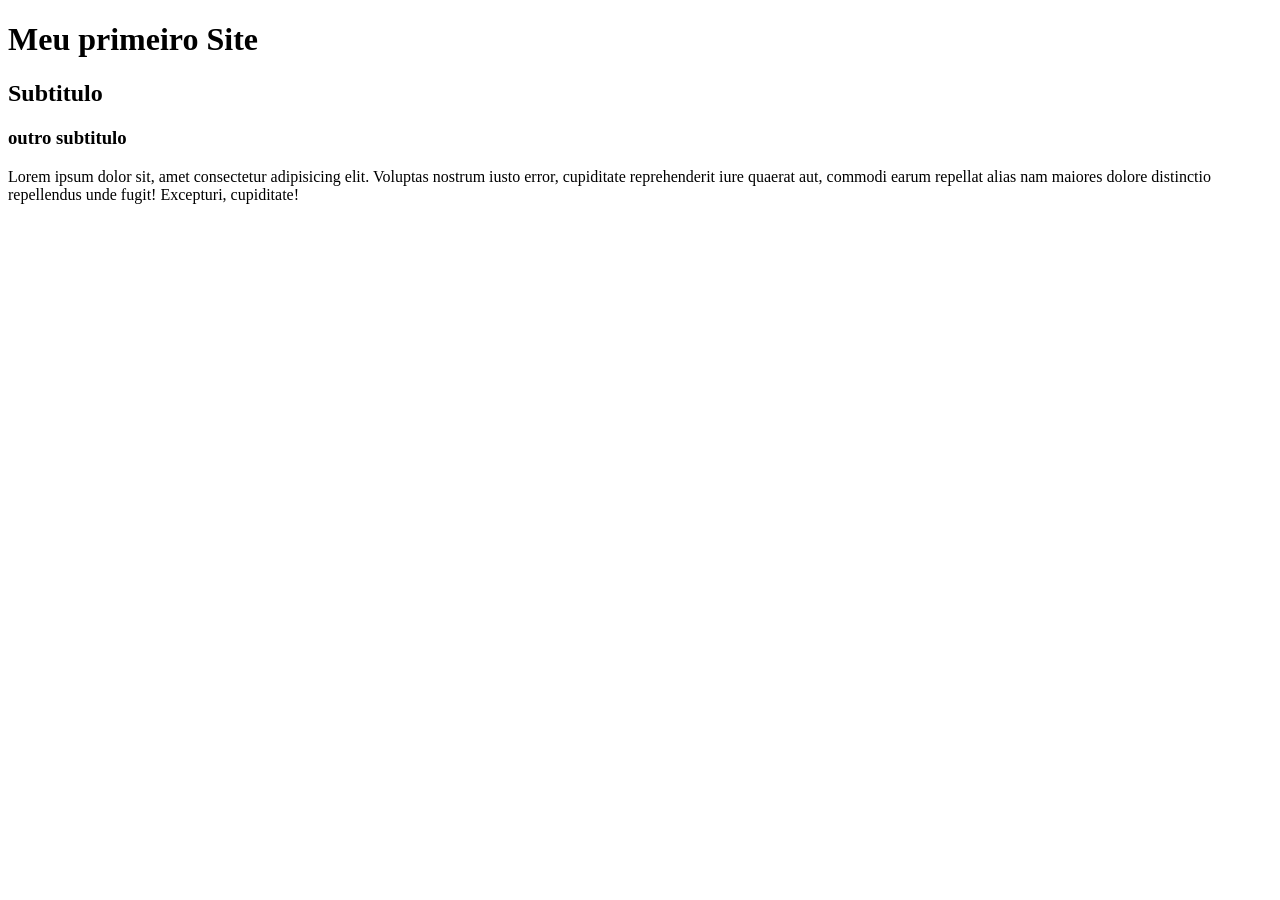
<file: index.html>
<!DOCTYPE html>
<html lang="pt-br">
<head>
    <meta charset="UTF-8">
    <meta name="viewport" content="width=device-width, initial-scale=1.0">
    <title>PrimeiroSite</title>
</head>
<body>
    <h1>Meu primeiro Site</h1>
    <h2>Subtitulo</h2>
    <h3>outro subtitulo</h3>
    <p>Lorem ipsum dolor sit, amet consectetur adipisicing elit. Voluptas nostrum iusto error, cupiditate reprehenderit iure quaerat aut, commodi earum repellat alias nam maiores dolore distinctio repellendus unde fugit! Excepturi, cupiditate!</p>
</body>
</html>
</file>
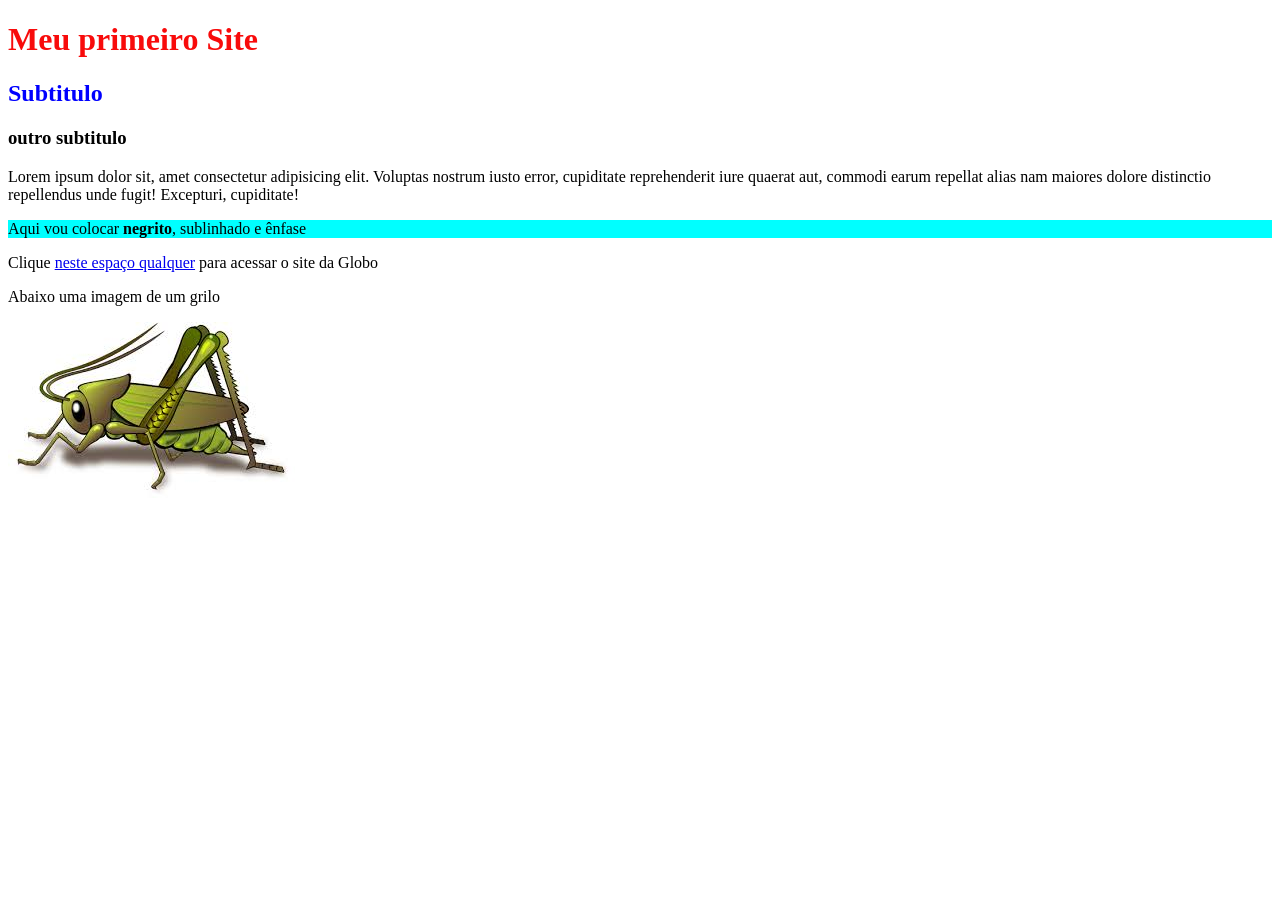
<file: outro.html>
<!DOCTYPE html>
<html lang="pt-br">
<head>
    <meta charset="UTF-8">
    <meta name="viewport" content="width=device-width, initial-scale=1.0">
    <title>PrimeiroSite</title>
    <link rel="stylesheet" href="style.css">
    <style>
        h2{
            color: blue;
        }
    </style>
</head>
<body>
    <h1>Meu primeiro Site</h1>
    <h2>Subtitulo</h2>
    <h3>outro subtitulo</h3>
    <p>Lorem ipsum dolor sit, amet consectetur adipisicing elit. Voluptas nostrum iusto error, cupiditate reprehenderit iure quaerat aut, commodi earum repellat alias nam maiores dolore distinctio repellendus unde fugit! Excepturi, cupiditate!</p>
    
    <!-- Abaixo vou colocar tag aninhadas -->
     <p style="background-color: aqua;">Aqui vou colocar <strong>negrito</strong>, sublinhado e ênfase</p>

     <!-- links -->
      <p>Clique <a href="http://www.globo.com" target="_blank">neste espaço qualquer</a> para acessar o site da Globo</p>

      <p>Abaixo uma imagem de um grilo</p>
      <img src="./assets/grilo.jpg" alt="imagem de um grilo na cor verde">
</body>
</html>
</file>
<file: style.css>
h1 {
    color: rgb(248, 11, 11);
}
</file>
